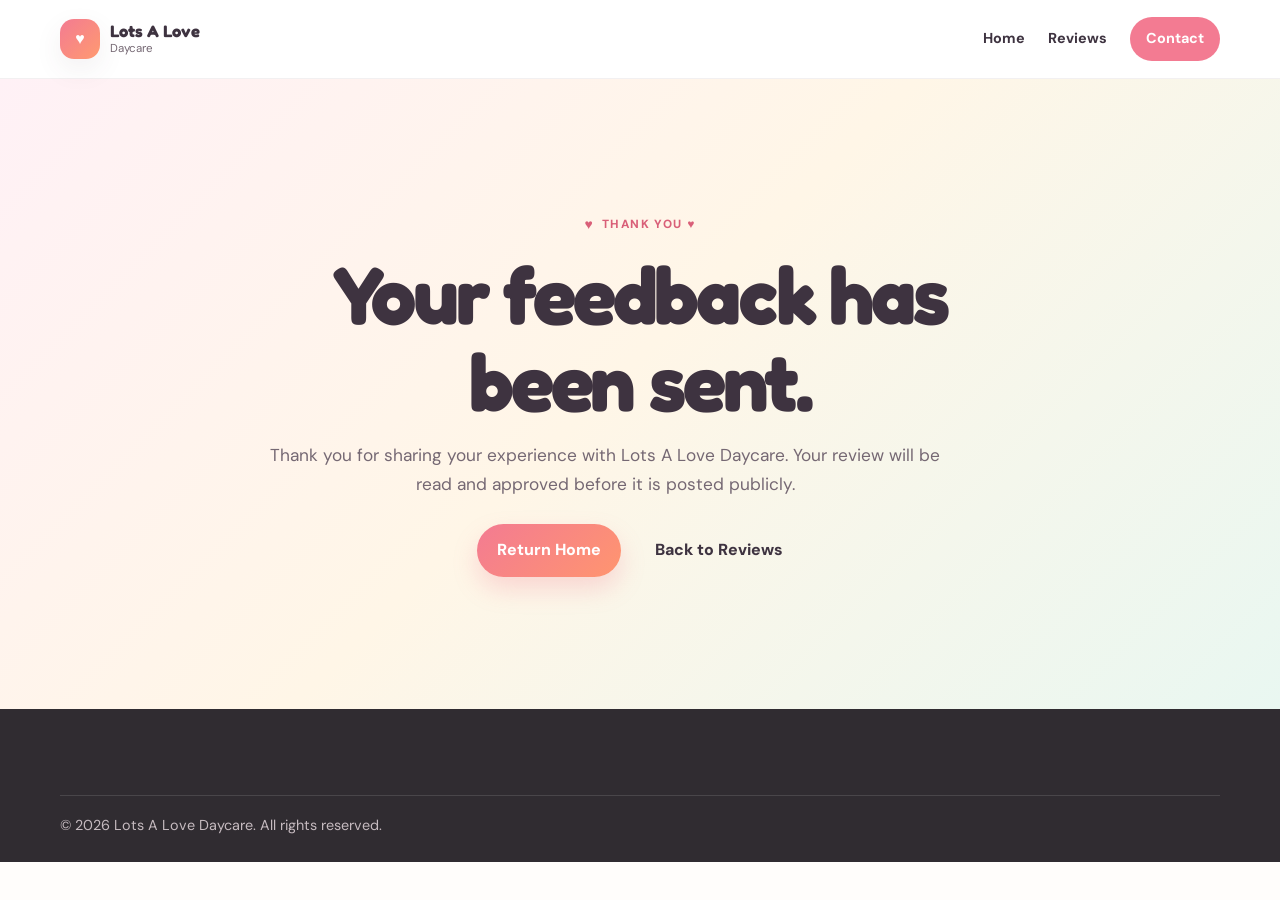
<file: thank-you.html>
<!DOCTYPE html>
<html lang="en">
<head>
  <meta charset="UTF-8" />
  <meta name="viewport" content="width=device-width, initial-scale=1.0" />
  <meta name="description" content="Thank you for sharing feedback with Lots A Love Daycare." />
  <meta name="theme-color" content="#fff7fb" />
  <title>Thank You | Lots A Love Daycare</title>
  <link rel="preconnect" href="https://fonts.googleapis.com">
  <link rel="preconnect" href="https://fonts.gstatic.com" crossorigin>
  <link href="https://fonts.googleapis.com/css2?family=DM+Sans:wght@400;500;600;700&family=Fredoka:wght@500;600;700&display=swap" rel="stylesheet">
  <link rel="stylesheet" href="styles.css" />
</head>
<body>
  <header class="site-header">
    <div class="container nav-wrap">
      <a class="brand" href="index.html" aria-label="Lots A Love Daycare home">
        <span class="brand-mark">♥</span>
        <span class="brand-text"><strong>Lots A Love</strong><small>Daycare</small></span>
      </a>
      <nav class="nav-links" aria-label="Main navigation">
        <a href="index.html">Home</a>
        <a href="reviews.html">Reviews</a>
        <a class="nav-cta" href="index.html#contact">Contact</a>
      </nav>
    </div>
  </header>
  <main>
    <section class="review-hero" style="min-height:70vh;display:grid;align-items:center;">
      <div class="container" style="max-width:760px;text-align:center;">
        <div class="eyebrow">Thank You ♥</div>
        <h1>Your feedback has been sent.</h1>
        <p class="hero-text">Thank you for sharing your experience with Lots A Love Daycare. Your review will be read and approved before it is posted publicly.</p>
        <div style="display:flex;gap:14px;justify-content:center;flex-wrap:wrap;margin-top:26px;">
          <a class="btn btn-primary" href="index.html">Return Home</a>
          <a class="btn" href="reviews.html">Back to Reviews</a>
        </div>
      </div>
    </section>
  </main>
  <footer class="footer">
    <div class="container copyright">© <span id="year"></span> Lots A Love Daycare. All rights reserved.</div>
  </footer>
  <script src="script.js"></script>
</body>
</html>
</file>
<file: styles.css>
:root {
  --ink: #3e3340;
  --muted: #756873;
  --coral: #f37b92;
  --coral-dark: #d95f78;
  --pink-soft: #ffe1e9;
  --cream: #fff9f0;
  --peach: #ffedd9;
  --mint: #dff6ec;
  --lavender: #efe9ff;
  --sun: #fff4bf;
  --blue: #e5f2ff;
  --white: #ffffff;
  --shadow: 0 20px 50px rgba(87, 64, 80, .13);
  --shadow-soft: 0 10px 28px rgba(87, 64, 80, .08);
}
* { box-sizing: border-box; }
html { scroll-behavior: smooth; }
body { margin: 0; font-family: 'DM Sans', sans-serif; color: var(--ink); background: #fffdfb; line-height: 1.65; }
img { display: block; width: 100%; }
a { color: inherit; }
.container { width: min(1160px, calc(100% - 40px)); margin: 0 auto; }
h1, h2, h3 { font-family: 'Fredoka', sans-serif; line-height: 1.08; margin: 0 0 16px; }
h1 { font-size: clamp(3.25rem, 6.3vw, 6.2rem); letter-spacing: -.04em; }
h2 { font-size: clamp(2.2rem, 4vw, 3.8rem); letter-spacing: -.025em; }
h3 { font-size: 1.35rem; }
p { margin: 0 0 16px; }
.eyebrow { display: inline-flex; align-items: center; gap: 8px; font-weight: 800; text-transform: uppercase; letter-spacing: .12em; font-size: .74rem; color: var(--coral-dark); margin-bottom: 15px; }
.eyebrow::before { content: '♥'; font-size: .86rem; }

.site-header { position: sticky; top: 0; z-index: 50; background: rgba(255,255,255,.92); backdrop-filter: blur(14px); border-bottom: 1px solid rgba(87,64,80,.08); }
.nav-wrap { min-height: 78px; display: flex; align-items: center; justify-content: space-between; gap: 24px; }
.brand { display: flex; align-items: center; gap: 10px; text-decoration: none; }
.brand-mark { width: 40px; height: 40px; display: grid; place-items: center; border-radius: 14px; background: linear-gradient(135deg, var(--coral), #ff9a70); color: white; box-shadow: var(--shadow-soft); }
.brand-text { display: grid; line-height: 1.05; }
.brand-text strong { font-family: 'Fredoka', sans-serif; font-size: 1.04rem; }
.brand-text small { color: var(--muted); font-size: .72rem; margin-top: 3px; }
.nav-links { display: flex; align-items: center; gap: 23px; font-weight: 700; font-size: .9rem; }
.nav-links a { text-decoration: none; }
.nav-links a:hover { color: var(--coral-dark); }
.nav-cta { background: var(--coral); color: white !important; padding: 10px 16px; border-radius: 999px; }
.menu-toggle { display: none; border: 0; background: transparent; font-size: 1.5rem; cursor: pointer; }

.hero { position: relative; overflow: hidden; background: linear-gradient(135deg, #fff7fb 0%, #fff4e9 46%, #eef9f6 100%); }
.hero::before { content: ''; position: absolute; inset: 0; background-image: radial-gradient(rgba(243,123,146,.15) 1.2px, transparent 1.2px); background-size: 26px 26px; opacity: .35; }
.bubble { position: absolute; border-radius: 50%; filter: blur(.2px); opacity: .75; }
.bubble-one { width: 190px; height: 190px; background: #ffe2ea; right: 4%; top: 80px; }
.bubble-two { width: 120px; height: 120px; background: #dff6ec; left: 3%; bottom: 120px; }
.bubble-three { width: 90px; height: 90px; background: #fff0ae; right: 34%; bottom: 80px; }
.hero-grid { position: relative; z-index: 2; display: grid; grid-template-columns: 1.04fr .96fr; gap: 70px; align-items: center; min-height: 680px; padding: 70px 0 76px; }
.hero-copy h1 span { color: var(--coral-dark); }
.hero-text { font-size: 1.08rem; color: var(--muted); max-width: 690px; }
.trust-row { display: grid; grid-template-columns: repeat(3, 1fr); gap: 12px; margin: 28px 0; }
.trust-row div { background: rgba(255,255,255,.82); border: 1px solid rgba(255,255,255,.95); box-shadow: var(--shadow-soft); border-radius: 18px; padding: 14px; }
.trust-row strong, .trust-row span { display: block; }
.trust-row strong { font-size: 1rem; }
.trust-row span { color: var(--muted); font-size: .76rem; }
.hero-actions, .center-actions { display: flex; flex-wrap: wrap; gap: 12px; align-items: center; }
.center-actions { justify-content: center; margin-top: 32px; }
.btn { display: inline-flex; justify-content: center; align-items: center; text-decoration: none; border: 0; cursor: pointer; font: inherit; font-weight: 800; padding: 13px 20px; border-radius: 999px; transition: transform .2s ease, box-shadow .2s ease; }
.btn:hover { transform: translateY(-2px); }
.btn-primary { background: linear-gradient(135deg, var(--coral), #ff956f); color: white; box-shadow: 0 12px 24px rgba(243,123,146,.26); }
.btn-secondary { background: white; color: var(--ink); box-shadow: var(--shadow-soft); }
.hero-photo-wrap { min-height: 530px; position: relative; }
.hero-photo { position: absolute; overflow: hidden; border: 8px solid white; box-shadow: var(--shadow); }
.hero-photo img { width: 100%; height: 100%; object-fit: cover; }
.hero-photo-main { right: 15px; top: 34px; width: 74%; height: 420px; border-radius: 42px; transform: rotate(2deg); }
.hero-photo-small { width: 158px; height: 185px; border-radius: 34px; }
.hero-photo-small.top { left: 0; top: 4px; transform: rotate(-7deg); }
.hero-photo-small.top img { object-position: 28% center; }
.hero-photo-small.bottom { left: 4%; bottom: 2px; transform: rotate(5deg); }
.floating-note { position: absolute; right: 0; bottom: 30px; display: flex; align-items: center; gap: 11px; background: white; border-radius: 18px; padding: 13px 16px; box-shadow: var(--shadow); z-index: 3; }
.floating-note > span { width: 38px; height: 38px; border-radius: 50%; background: var(--pink-soft); display: grid; place-items: center; color: var(--coral-dark); }
.floating-note strong, .floating-note small { display: block; }
.floating-note small { color: var(--muted); font-size: .76rem; }
.hero-strip { position: relative; z-index: 4; background: linear-gradient(90deg, #453a47, #5a4352); color: white; }
.strip-grid { min-height: 64px; display: grid; grid-template-columns: repeat(3, 1fr); align-items: center; gap: 18px; font-size: .9rem; font-weight: 700; }
.strip-grid span { text-align: center; }

.section { padding: 96px 0; }
.soft { background: #fff4f7; }
.sunshine { background: linear-gradient(180deg, #fffdf8 0%, #fff7dd 100%); }
.lavender { background: linear-gradient(180deg, #f8f4ff 0%, #efe9ff 100%); }
.mint { background: linear-gradient(180deg, #f5fffb 0%, #e8f8f1 100%); }
.split-feature, .hours-grid, .contact-grid, .daily-grid, .feedback-grid { display: grid; grid-template-columns: 1fr 1fr; gap: 62px; align-items: center; }
.photo-collage { position: relative; min-height: 500px; }
.collage-main { width: 86%; height: 430px; object-fit: cover; border-radius: 34px; box-shadow: var(--shadow); }
.collage-small { position: absolute; width: 46%; height: 230px; object-fit: cover; right: 0; bottom: 0; border: 8px solid #fff9ef; border-radius: 28px; box-shadow: var(--shadow-soft); }
.collage-badge { position: absolute; left: 20px; bottom: 25px; background: white; border-radius: 17px; padding: 13px 16px; box-shadow: var(--shadow-soft); display: grid; }
.collage-badge span { color: var(--muted); font-size: .8rem; }
.about-copy p, .section-intro, .section-heading p { color: var(--muted); }
.check-grid { display: grid; grid-template-columns: 1fr 1fr; gap: 12px; margin-top: 28px; }
.check-grid span { background: rgba(255,255,255,.85); border: 1px solid rgba(87,64,80,.08); border-radius: 14px; padding: 11px 13px; font-weight: 700; font-size: .9rem; box-shadow: 0 6px 18px rgba(87,64,80,.04); }
.section-heading { max-width: 720px; margin-bottom: 38px; }
.section-heading.centered { text-align: center; margin-left: auto; margin-right: auto; }
.cards { display: grid; grid-template-columns: repeat(4, 1fr); gap: 18px; }
.card { border-radius: 26px; padding: 26px; box-shadow: var(--shadow-soft); transition: .2s ease; border: 1px solid rgba(80,55,63,.04); }
.card:hover { transform: translateY(-5px) rotate(-.5deg); }
.card-coral { background: #fff0f1; }
.card-mint { background: #eaf8f0; }
.card-yellow { background: #fff8d7; }
.card-blue { background: #eef6ff; }
.card-icon { width: 52px; height: 52px; display: grid; place-items: center; background: white; border-radius: 18px; font-size: 1.6rem; margin-bottom: 18px; box-shadow: 0 8px 18px rgba(74,53,62,.06); }
.card p { color: var(--muted); margin-bottom: 0; }
.daily-grid { align-items: stretch; }
.activity-grid { display: grid; grid-template-columns: repeat(2, 1fr); gap: 12px; margin-top: 28px; }
.activity-grid div { min-height: 88px; background: rgba(255,255,255,.88); border: 1px solid rgba(87,64,80,.08); border-radius: 18px; padding: 15px; display: flex; align-items: center; gap: 12px; box-shadow: 0 8px 22px rgba(80,55,63,.04); }
.activity-grid span { width: 38px; height: 38px; flex: 0 0 38px; display: grid; place-items: center; background: var(--cream); border-radius: 12px; }
.daily-photo-card { background: white; border-radius: 30px; padding: 14px; box-shadow: var(--shadow); align-self: center; }
.daily-photo-card img { height: 500px; object-fit: cover; border-radius: 22px; }
.photo-caption { padding: 16px 10px 8px; display: grid; gap: 3px; }
.photo-caption span { color: var(--muted); font-size: .9rem; }
.meals-section { padding-top: 26px; background: #fffdfb; }
.meal-box { background: linear-gradient(135deg, #dff4e9, #edf8f2 55%, #fff3ce); border-radius: 34px; padding: 48px; display: grid; grid-template-columns: .9fr 1.1fr; gap: 38px; align-items: center; position: relative; overflow: hidden; }
.meal-box::after { content: '♥'; position: absolute; right: 24px; top: -40px; font-size: 10rem; color: rgba(255,255,255,.55); font-family: serif; }
.meal-copy { position: relative; z-index: 2; }
.meal-list { position: relative; z-index: 2; display: grid; grid-template-columns: 1fr 1fr; gap: 12px; }
.meal-list span { background: rgba(255,255,255,.8); padding: 16px; border-radius: 16px; font-weight: 800; }
.meal-list b { margin-right: 7px; }
.gallery-section { background: linear-gradient(180deg, #fff9f4, #fffdfb); }
.gallery-grid { display: grid; grid-template-columns: repeat(4, 1fr); grid-auto-rows: 190px; gap: 14px; }
.gallery-grid figure { margin: 0; border-radius: 24px; overflow: hidden; box-shadow: var(--shadow-soft); border: 6px solid white; }
.gallery-grid img { width: 100%; height: 100%; object-fit: cover; transition: transform .35s ease; }
.gallery-grid figure:hover img { transform: scale(1.04); }
.gallery-tall { grid-row: span 2; }
.gallery-wide { grid-column: span 2; }

.reviews-preview { background: linear-gradient(135deg, #ffe9f0, #f2ecff 52%, #e8f8f1); }
.review-highlight-grid { display: grid; grid-template-columns: repeat(3, 1fr); gap: 18px; }
.review-highlight { background: rgba(255,255,255,.84); border: 1px solid rgba(255,255,255,.9); border-radius: 24px; padding: 24px; box-shadow: var(--shadow-soft); }
.review-highlight > span { width: 48px; height: 48px; display: grid; place-items: center; border-radius: 16px; background: white; font-size: 1.45rem; margin-bottom: 15px; }
.review-highlight p { color: var(--muted); margin-bottom: 0; }

.location-card, .schedule-card { background: white; border-radius: 26px; box-shadow: var(--shadow); }
.location-card { margin-top: 26px; padding: 22px; display: flex; gap: 14px; align-items: flex-start; }
.location-pin { width: 44px; height: 44px; display: grid; place-items: center; border-radius: 15px; background: var(--pink-soft); }
.location-card strong, .location-card span, .location-card small { display: block; }
.location-card small { color: var(--muted); margin-top: 7px; }
.schedule-card { padding: 26px; }
.schedule-top { display: flex; justify-content: space-between; align-items: center; background: var(--ink); color: white; margin: -26px -26px 16px; padding: 18px 22px; border-radius: 26px 26px 14px 14px; }
.schedule-row { display: flex; justify-content: space-between; gap: 20px; padding: 13px 0; border-bottom: 1px solid #eee5e8; }
.schedule-row.closed strong { color: var(--coral-dark); }
.holiday-note { margin-top: 18px; padding: 13px 15px; background: var(--peach); border-radius: 14px; font-weight: 700; }
.contact-section { background: linear-gradient(135deg, #ffe9ed 0%, #fff5e8 48%, #eaf7ff 100%); }
.contact-items { display: grid; gap: 12px; margin-top: 28px; }
.contact-items a { display: flex; gap: 14px; align-items: center; text-decoration: none; background: rgba(255,255,255,.74); padding: 16px; border-radius: 18px; border: 1px solid rgba(255,255,255,.9); }
.contact-items > a > span { width: 42px; height: 42px; display: grid; place-items: center; background: white; border-radius: 14px; }
.contact-items small, .contact-items strong { display: block; }
.contact-items small { color: var(--muted); }
.contact-form { background: rgba(255,255,255,.94); padding: 30px; border-radius: 28px; box-shadow: var(--shadow); display: grid; gap: 16px; }
.form-title { display: flex; gap: 12px; align-items: center; padding-bottom: 4px; }
.form-title > span { width: 42px; height: 42px; display: grid; place-items: center; border-radius: 14px; background: var(--pink-soft); color: var(--coral-dark); }
.form-title strong, .form-title small { display: block; }
.form-title small { color: var(--muted); }
.form-row { display: grid; grid-template-columns: 1fr 1fr; gap: 12px; }
.contact-form label { font-weight: 800; font-size: .9rem; }
.contact-form input, .contact-form textarea, .contact-form select { width: 100%; margin-top: 7px; border: 1px solid #dfd5d8; border-radius: 13px; padding: 12px 13px; font: inherit; background: #fffdfa; outline: none; }
.contact-form input:focus, .contact-form textarea:focus, .contact-form select:focus { border-color: var(--coral); box-shadow: 0 0 0 3px rgba(243,118,131,.12); }
.contact-form textarea { resize: vertical; }
.full { width: 100%; }
.form-note { color: var(--muted); }

.review-hero { background: linear-gradient(135deg, #fff1f6, #fff6e7 48%, #e9f7f1); padding: 92px 0; overflow: hidden; }
.review-hero-grid { display: grid; grid-template-columns: 1.05fr .95fr; gap: 64px; align-items: center; }
.review-hero-photo { background: white; padding: 12px; border-radius: 34px; box-shadow: var(--shadow); transform: rotate(2deg); }
.review-hero-photo img { height: 420px; object-fit: cover; border-radius: 26px; }
.review-wall { background: linear-gradient(180deg, #fffdfb, #f8f4ff); }
.testimonial-grid { display: grid; grid-template-columns: repeat(3, 1fr); gap: 20px; }
.testimonial-card { background: white; border-radius: 26px; padding: 26px; box-shadow: var(--shadow-soft); border: 1px solid rgba(87,64,80,.06); }
.stars { color: #f7b63f; letter-spacing: .12em; font-size: 1.05rem; margin-bottom: 10px; }
.sample-tag { display: inline-block; background: #fff2c7; color: #7a6022; padding: 5px 10px; border-radius: 999px; font-size: .7rem; font-weight: 800; text-transform: uppercase; letter-spacing: .05em; }
.testimonial-card blockquote { margin: 18px 0; font-family: 'Fredoka', sans-serif; font-size: 1.2rem; line-height: 1.45; }
.reviewer { color: var(--muted); margin-bottom: 0; }
.feedback-section { background: linear-gradient(135deg, #eaf8f0, #eef6ff 52%, #fff2f5); }
.feedback-note { background: rgba(255,255,255,.82); border-radius: 18px; padding: 17px; box-shadow: var(--shadow-soft); margin: 22px 0; display: grid; gap: 4px; }
.feedback-note span { color: var(--muted); }
.feedback-photo { height: 300px; object-fit: cover; border: 8px solid white; border-radius: 26px; box-shadow: var(--shadow); }
.consent-line { display: flex; align-items: flex-start; gap: 10px; font-weight: 600 !important; color: var(--muted); }
.consent-line input { width: auto; margin-top: 4px; }

.footer { background: #302c31; color: #fff7f9; padding: 52px 0 24px; }
.footer-grid { display: grid; grid-template-columns: 1.2fr 1fr 1fr; gap: 30px; }
.footer-brand { font-family: 'Fredoka', sans-serif; font-size: 1.25rem; }
.footer p { color: #d9ced2; margin-bottom: 0; }
.footer a { color: #fff; }
.copyright { margin-top: 34px; padding-top: 18px; border-top: 1px solid rgba(255,255,255,.12); color: #c6bbc0; font-size: .9rem; }

@media (max-width: 980px) {
  .hero-grid, .split-feature, .hours-grid, .contact-grid, .daily-grid, .meal-box, .review-hero-grid, .feedback-grid { grid-template-columns: 1fr; }
  .hero-grid { min-height: auto; padding-bottom: 40px; }
  .hero-photo-wrap { width: min(620px, 100%); margin: 10px auto 0; }
  .cards, .testimonial-grid { grid-template-columns: 1fr 1fr; }
  .review-highlight-grid { grid-template-columns: 1fr; }
  .strip-grid { grid-template-columns: 1fr; padding: 16px 0; }
  .gallery-grid { grid-template-columns: repeat(2, 1fr); }
  .gallery-wide { grid-column: span 2; }
  .nav-links { display: none; position: absolute; top: 78px; left: 18px; right: 18px; padding: 18px; background: white; border-radius: 18px; box-shadow: var(--shadow); flex-direction: column; align-items: stretch; }
  .nav-links.open { display: flex; }
  .menu-toggle { display: block; }
}
@media (max-width: 620px) {
  .container { width: min(100% - 28px, 1160px); }
  .section { padding: 70px 0; }
  h1 { font-size: clamp(2.8rem, 13vw, 4rem); }
  .hero-grid { padding: 56px 0 34px; }
  .trust-row, .cards, .activity-grid, .meal-list, .footer-grid, .form-row, .testimonial-grid { grid-template-columns: 1fr; }
  .hero-photo-wrap { min-height: 390px; }
  .hero-photo-main { width: 76%; height: 310px; }
  .hero-photo-small { width: 118px; height: 142px; border-width: 6px; }
  .floating-note { right: 2px; bottom: 5px; padding: 10px 12px; }
  .photo-collage { min-height: 410px; }
  .collage-main { width: 92%; height: 340px; }
  .collage-small { width: 50%; height: 180px; }
  .check-grid { grid-template-columns: 1fr; }
  .daily-photo-card img { height: 380px; }
  .meal-box { padding: 30px; }
  .gallery-grid { grid-template-columns: 1fr 1fr; grid-auto-rows: 150px; gap: 10px; }
  .gallery-wide { grid-column: span 2; }
  .schedule-row { flex-direction: column; gap: 3px; }
  .schedule-top { align-items: flex-start; gap: 5px; flex-direction: column; }
  .review-hero { padding: 70px 0; }
  .review-hero-photo img { height: 300px; }
}

/* Working form status + spam trap */
.honeypot { position: absolute !important; left: -10000px !important; width: 1px !important; height: 1px !important; opacity: 0 !important; pointer-events: none !important; }
.form-status { min-height: 24px; margin-top: 12px; font-weight: 700; line-height: 1.45; }
.form-status.pending { color: #6f6270; }
.form-status.success { color: #237a57; background: #e9f8f0; border: 1px solid #cdeedc; border-radius: 12px; padding: 12px 14px; }
.form-status.error { color: #a8334b; background: #fff0f3; border: 1px solid #ffd3dc; border-radius: 12px; padding: 12px 14px; }
.contact-form button:disabled { opacity: .65; cursor: wait; }


/* Show the complete photos in the daycare gallery */
#dynamicGallery img {
  width: 100%;
  height: 100%;
  object-fit: contain;
  object-position: center;
}

/* Larger gallery cards */
#dynamicGallery {
  display: grid;
  grid-template-columns: repeat(auto-fit, minmax(min(100%, 280px), 1fr));
  gap: 20px;
  align-items: start;
}

/* Show full pictures without cropping faces */
#dynamicGallery figure {
  margin: 0;
  height: auto;
  min-height: 300px;
  padding: 8px;
  border-radius: 22px;
}

#dynamicGallery img {
  display: block;
  width: 100%;
  height: 300px;
  object-fit: contain;
  object-position: center;
  cursor: zoom-in;
}

/* Full-screen photo viewer */
.gallery-lightbox {
  position: fixed;
  inset: 0;
  z-index: 9999;
  background: rgba(0, 0, 0, 0.92);
  display: flex;
  align-items: center;
  justify-content: center;
  padding: 50px 20px;
  cursor: zoom-out;
}

.gallery-lightbox img {
  max-width: 95vw;
  max-height: 90vh;
  width: auto;
  height: auto;
  object-fit: contain;
}

/* Hide photo titles and descriptions */
#dynamicGallery figcaption {
  display: none !important;
}

/* Keep gallery photos and cards inside their section */
.gallery-section {
  position: relative;
  z-index: 1;
  background: #fffaf8;
  padding-bottom: 60px;
  overflow: visible;
}

/* Keep the gallery cards neat */
#dynamicGallery {
  position: relative;
  z-index: 2;
  margin-bottom: 0;
}

#dynamicGallery figure {
  box-sizing: border-box;
  overflow: hidden;
  background: #ffffff;
  margin: 0;
  padding: 8px;
  border-radius: 22px;
}

/* Prevent photo content from extending past its card */
#dynamicGallery img {
  display: block;
  width: 100%;
  height: 300px;
  object-fit: contain;
  object-position: center;
}

/* Keep Parent Feedback visually separate */
.reviews-preview {
  position: relative;
  z-index: 0;
  clear: both;
}

/* Remove white borders from gallery pictures */
#dynamicGallery figure {
  background: transparent !important;
  border: none !important;
  box-shadow: none !important;
  padding: 0 !important;
  margin: 0 !important;
  border-radius: 16px;
  overflow: hidden;
}

/* Display photos without cropping faces */
#dynamicGallery img {
  display: block;
  width: 100%;
  height: 340px;
  object-fit: contain;
  object-position: center;
  background: transparent !important;
  border: none !important;
  border-radius: 16px;
}

/* Keep gallery captions hidden */
#dynamicGallery figcaption {
  display: none !important;
}

/* Match all gallery pictures with white rounded borders */
#dynamicGallery figure {
  background: #ffffff !important;
  border: 6px solid #ffffff !important;
  border-radius: 24px !important;
  padding: 0 !important;
  margin: 0 !important;
  box-shadow: 0 4px 16px rgba(0, 0, 0, 0.04) !important;
  overflow: hidden;
}

/* Keep children's faces visible */
#dynamicGallery img {
  display: block;
  width: 100%;
  height: 340px;
  object-fit: contain;
  object-position: center;
  border-radius: 17px !important;
  background: #ffffff !important;
}

/* Hide titles and descriptions */
#dynamicGallery figcaption {
  display: none !important;
}

/* Make gallery photo frames fit the actual pictures */
#dynamicGallery figure {
  width: fit-content !important;
  max-width: 100% !important;
  justify-self: center !important;
  padding: 0 !important;
  margin: 0 auto !important;
  border: 6px solid white !important;
  border-radius: 24px !important;
  background: white !important;
  overflow: hidden;
}

/* Keep entire photos visible without wide side borders */
#dynamicGallery img {
  display: block !important;
  width: auto !important;
  max-width: 100% !important;
  height: 340px !important;
  object-fit: contain !important;
  border-radius: 17px !important;
}

/* Keep all gallery photos inside the Gallery section */
#gallery {
  display: flow-root !important;
  height: auto !important;
  max-height: none !important;
  overflow: visible !important;
  padding-bottom: 70px !important;
}

/* Keep the dynamic photo grid in normal page flow */
#dynamicGallery {
  position: static !important;
  height: auto !important;
  max-height: none !important;
  overflow: visible !important;
  margin-bottom: 20px !important;
}

/* Keep the existing rounded white photo borders */
#dynamicGallery figure {
  position: static !important;
}

/* Prevent the next section from overlapping */
#gallery + section {
  clear: both !important;
  margin-top: 0 !important;
}
/* FINAL GALLERY SECTION LAYOUT FIX */

#gallery {
  display: flow-root !important;
  height: auto !important;
  min-height: 0 !important;
  max-height: none !important;
  overflow: visible !important;
  padding-bottom: 70px !important;
  background: #fffaf8 !important;
}

#gallery .container {
  height: auto !important;
  max-height: none !important;
}

#dynamicGallery {
  display: grid !important;
  grid-template-columns: repeat(3, minmax(0, 1fr)) !important;
  grid-auto-rows: auto !important;
  align-items: start !important;
  gap: 20px !important;
  position: static !important;
  height: auto !important;
  margin-top: 20px !important;
  margin-bottom: 0 !important;
  overflow: visible !important;
}

#dynamicGallery figure {
  width: fit-content !important;
  max-width: 100% !important;
  height: auto !important;
  margin: 0 auto !important;
  padding: 0 !important;
  border: 6px solid white !important;
  border-radius: 24px !important;
  overflow: hidden !important;
  box-sizing: border-box !important;
}

#dynamicGallery img {
  display: block !important;
  width: auto !important;
  max-width: 100% !important;
  height: 340px !important;
  object-fit: contain !important;
  border-radius: 17px !important;
}

#gallery + section {
  clear: both !important;
}

@media (max-width: 980px) {
  #dynamicGallery {
    grid-template-columns: repeat(2, minmax(0, 1fr)) !important;
  }
}

@media (max-width: 620px) {
  #dynamicGallery {
    grid-template-columns: 1fr !important;
  }
}
</file>
